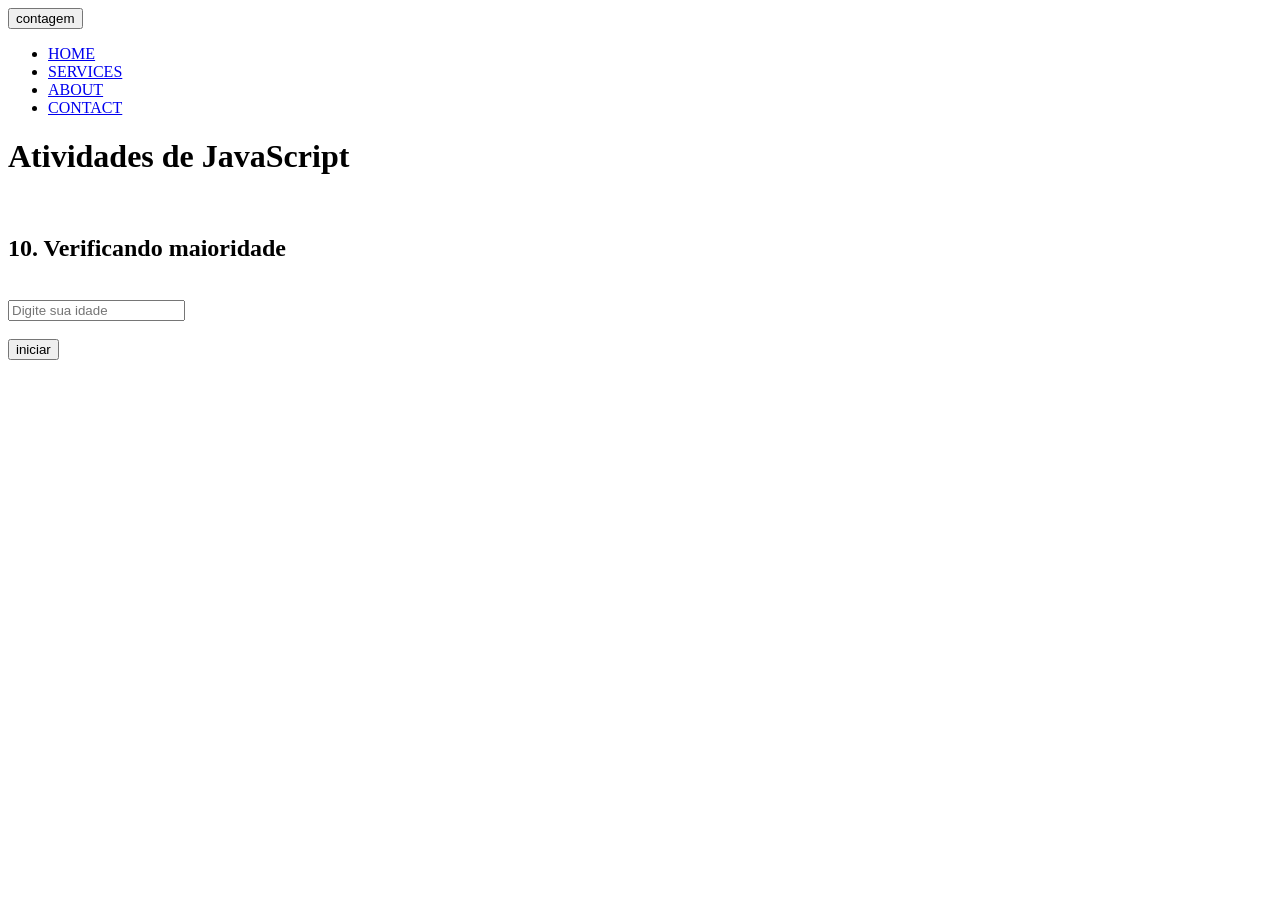
<file: Atividade010.html>
<input type="button" onclick="iniciar()" value="contagem">
<!DOCTYPE html>
<html lang="pt-BR">

<head>
    <meta charset="UTF-8">
    <meta name="viewport" content="width=device-width, initial-scale=1.0">
  
    <title>Atividade 10</title>
</head>

<body>
    <header>
        <nav class="navbar">
            <ul>
                <li><a href="./index.html">HOME</a></li>
                <li><a href="#">SERVICES</a></li>
                <li><a href="#">ABOUT</a></li>
                <li><a href="#">CONTACT</a></li>
            </ul>
        </nav>
        </ul>
    </header>

    <main class="conteiner">
        <h1>Atividades de JavaScript</h1>
        <br>
        <h2>10. Verificando maioridade</h2>
        <br>
        
            <input type="text" placeholder="Digite sua idade" id="idade"><br><br>
            <input type="button" onclick="iniciar()" value="iniciar">
            <div id="idadeFinal"></div>
        
        </div>
        <br>
        <br>


    </main>


    <footer>
        <p></p>
    </footer>


    <script src="js/Atividade10.js"></script>
</body>

</html>
</file>
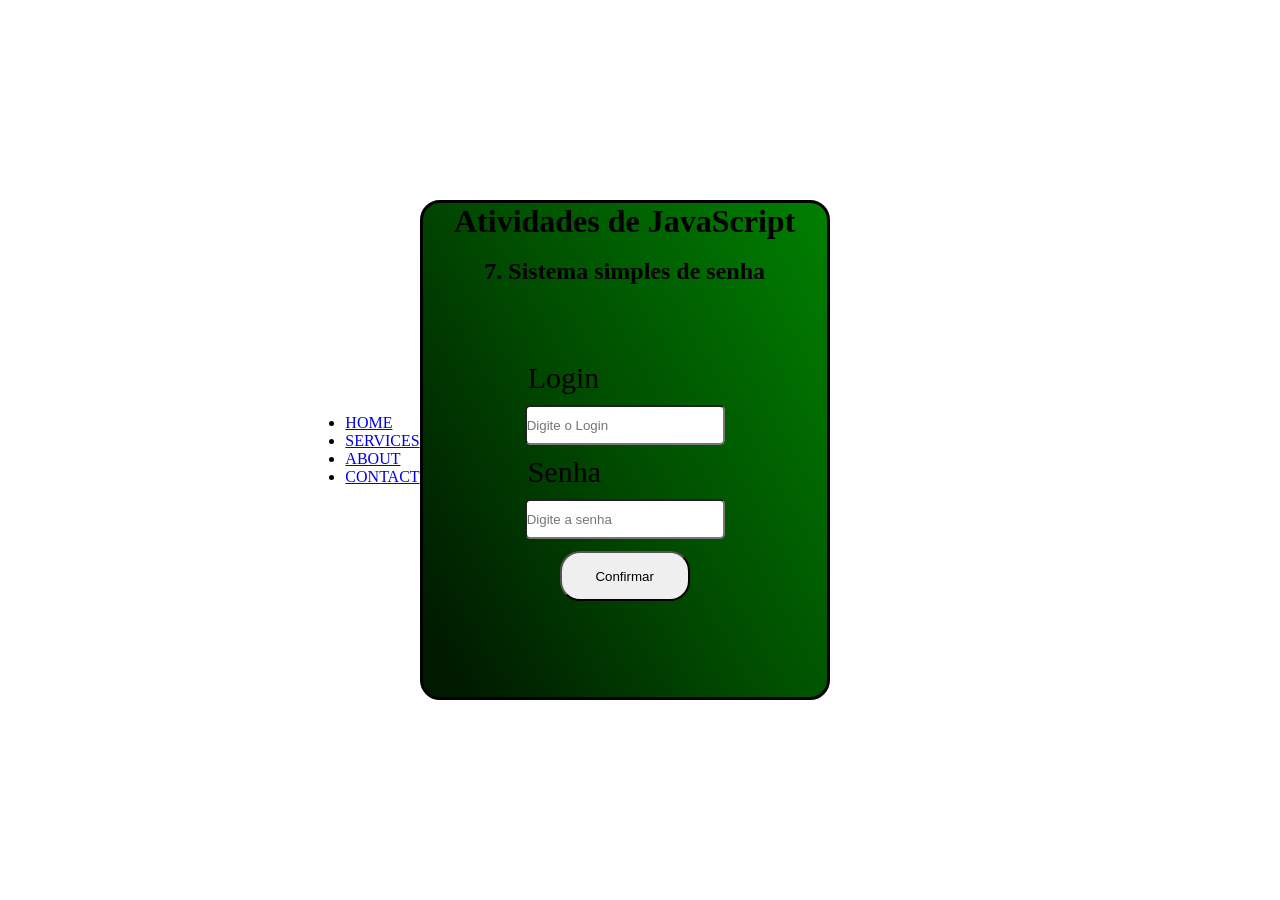
<file: Atividade07.html>
<!DOCTYPE html>
<html lang="pt-BR">

<head>
    <meta charset="UTF-8">
    <meta name="viewport" content="width=device-width, initial-scale=1.0">
    <link rel="stylesheet" href="css/TelaLogin.css">
    <title>Atividade 07</title>
</head>

<body>
    <header>
        <nav class="navbar">
            <ul>
                <li><a href="./index.html">HOME</a></li>
                <li><a href="#">SERVICES</a></li>
                <li><a href="#">ABOUT</a></li>
                <li><a href="#">CONTACT</a></li>
            </ul>
        </nav>
        </ul>
    </header>

    <main class="conteiner">
        <h1>Atividades de JavaScript</h1>
        <br>
        <h2>7. Sistema simples de senha</h2>
        <br>
        <div class="TelaLogin">
            <p>Login</p>
            <input type="text" placeholder="Digite o Login" id="login">
            <p> Senha</p>
            <input type="password" placeholder="Digite a senha" id="senha">
            <input class="confirmar" type="button"  onclick="confirmar()" value="Confirmar">
            
        </div>
        <br>
        <br>


    </main>


    <footer>
        <p></p>
    </footer>


    <script src="js/Atividade07.js"></script>
</body>

</html>
</file>
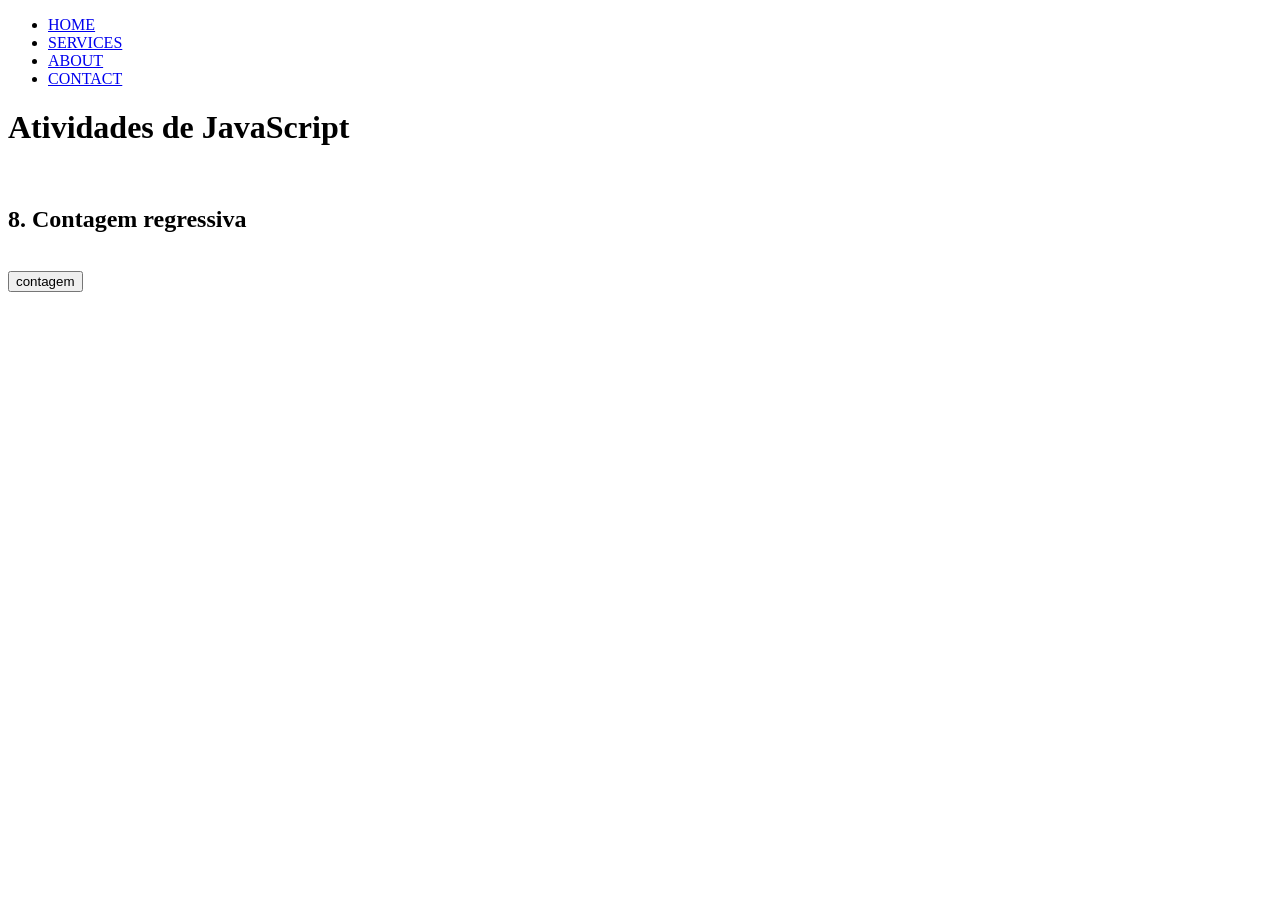
<file: Atividade08.html>
<!DOCTYPE html>
<html lang="pt-BR">

<head>
    <meta charset="UTF-8">
    <meta name="viewport" content="width=device-width, initial-scale=1.0">
  
    <title>Atividade 08</title>
</head>

<body>
    <header>
        <nav class="navbar">
            <ul>
                <li><a href="./index.html">HOME</a></li>
                <li><a href="#">SERVICES</a></li>
                <li><a href="#">ABOUT</a></li>
                <li><a href="#">CONTACT</a></li>
            </ul>
        </nav>
        </ul>
    </header>

    <main class="conteiner">
        <h1>Atividades de JavaScript</h1>
        <br>
        <h2>8. Contagem regressiva</h2>
        <br>
        <input type="button" onclick="iniciar()" value="contagem">
        <div id="contagem">
            
        
        </div>
        <br>
        <br>


    </main>


    <footer>
        <p></p>
    </footer>


    <script src="js/Atividade08.js"></script>
</body>

</html>
</file>
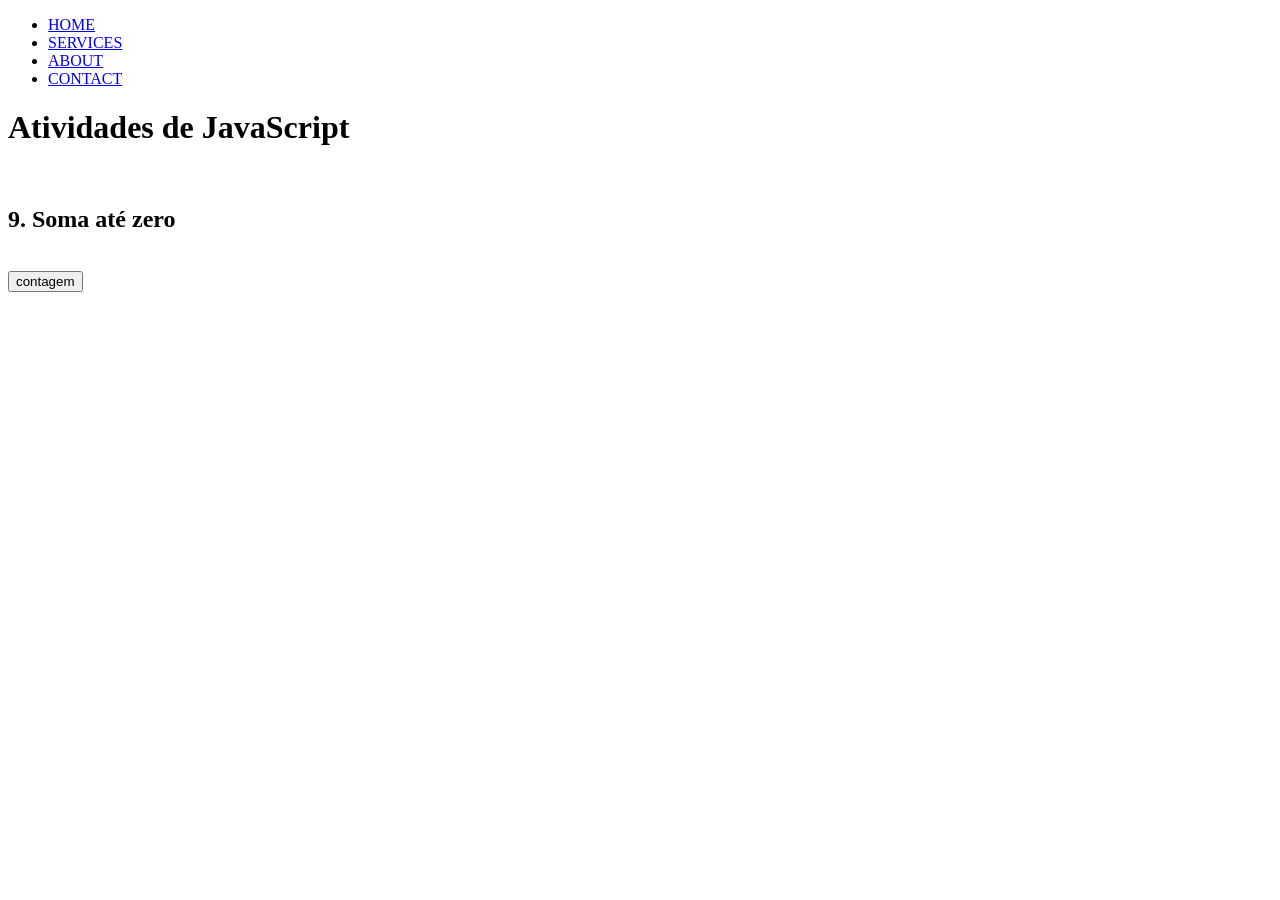
<file: Atividade09.html>
<!DOCTYPE html>
<html lang="pt-BR">

<head>
    <meta charset="UTF-8">
    <meta name="viewport" content="width=device-width, initial-scale=1.0">
  
    <title>Atividade 09</title>
</head>

<body>
    <header>
        <nav class="navbar">
            <ul>
                <li><a href="./index.html">HOME</a></li>
                <li><a href="#">SERVICES</a></li>
                <li><a href="#">ABOUT</a></li>
                <li><a href="#">CONTACT</a></li>
            </ul>
        </nav>
        </ul>
    </header>

    <main class="conteiner">
        <h1>Atividades de JavaScript</h1>
        <br>
        <h2>9. Soma até zero</h2>
        <br>
        <input type="button" onclick="iniciar()" value="contagem">
        
        <div id="contagem">
            
        
        </div>
        <br>
        <br>


    </main>


    <footer>
        <p></p>
    </footer>


    <script src="js/Atividade09.js"></script>
</body>

</html>
</file>
<file: css/TelaLogin.css>
*{
    margin: 0;
    padding: 0;
    box-sizing: border-box;
    
}



.conteiner{
    display: flex;
    justify-content: center;
    flex-direction: column;
    align-items: center;
    width: 410px;
    height: 500px;
    border-radius: 20px;
    border: 3px solid black;
    background: linear-gradient(60deg, #001a00 6%, #004d00 50%, #008000 100%);


}


body{
    display: flex;
    justify-content: center;
    align-items: center;
    min-height: 100vh;
}

.TelaLogin{
    display:flex;
    flex-direction: column;
    justify-content: center;
    align-items: center;
    width: 100%;
    height: 500px;
    border: 1 solid black;
    
}

p{

    margin-left: 105px;
    font-size: 30px;
    align-self: flex-start;
 
}


input{
    margin: 10px;
    height: 40px;
    width: 200px;
    border-radius: 5px;
}

.confirmar{
    margin: 2px;
    height: 50px;
    width: 130px;
    border-radius: 20px;

}

.confirmar:hover {
    background-color: #149114; /* Botão brilha em verde ao passar o mouse */
    color: white;
    transform: scale(1.05); /* Aumenta levemente o tamanho */
    font-size: 20px;
}
</file>
